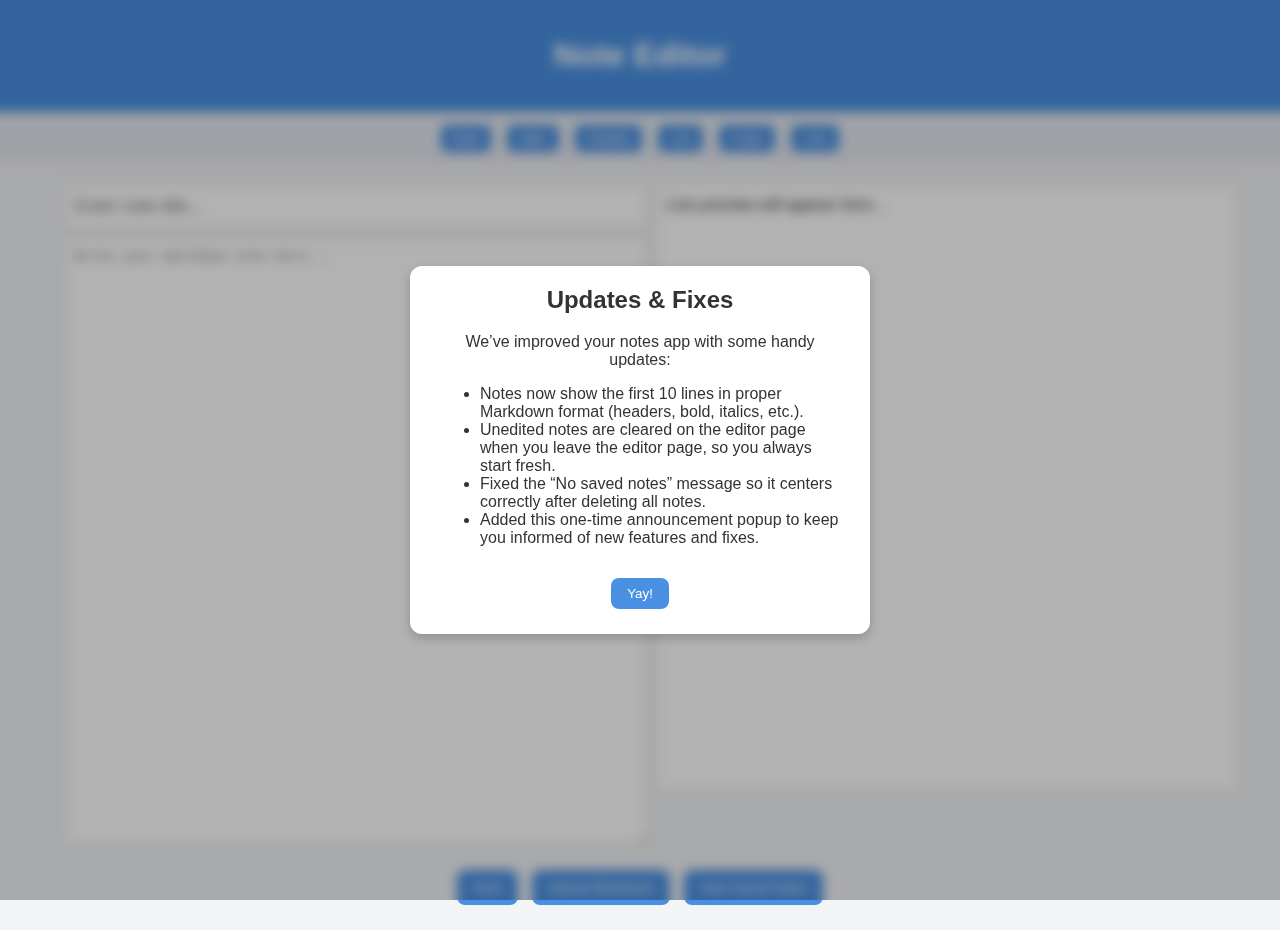
<file: index.html>
<!DOCTYPE html>
<html lang="en">

<head>
  <link rel="icon" href="google_keep.png" type="image/x-icon">
  <meta charset="UTF-8" />
  <meta name="viewport" content="width=device-width, initial-scale=1.0" />
  <title>Notepad</title>
  <link rel="stylesheet" href="style.css" />
</head>

<body>
  <header>
    <h1>Note Editor</h1>
  </header>

  <div class="toolbar">
    <button data-action="bold">Bold</button>
    <button data-action="italic">Italic</button>
    <button data-action="header">Header</button>
    <button data-action="list">List</button>
    <button data-action="code">Code</button>
    <button data-action="link">Link</button>
  </div>

  <main class="editor-container">
    <div class="editor-panel">
      <input id="noteTitle" type="text" placeholder="Enter note title..." class="title-input">
      <textarea id="noteInput" placeholder="Write your markdown note here..."></textarea>
    </div>
    <div class="preview-panel">
      <div id="markdownPreview" class="preview-box">Live preview will appear here...</div>
    </div>
  </main>

  <div class="buttons">
    <button id="saveBtn">Save</button>
    <button id="uploadBtn">Upload Markdown</button>
    <button id="viewNotesBtn">View Saved Notes</button>
  </div>
  <input type="file" id="fileInput" accept=".md" style="display:none;">

  <!-- Popup -->
  <div id="popup" class="popup">
    <div class="popup-content">
      <h2>Save Options</h2>
      <p>You can save this note locally in your browser or download it as a Markdown (.md) file.</p>
      <p><strong>Note:</strong> Clearing browser data will delete locally saved notes.</p>
      <div class="popup-buttons">
        <button id="saveLocalBtn">Save to Browser</button>
        <button id="downloadBtn">Download .MD File</button>
        <button id="closePopupBtn">Cancel</button>
      </div>
    </div>
  </div>

  <script src="script.js"></script>
  <script>
    // Always clear editing state when leaving the page
    window.addEventListener('beforeunload', () => {
      localStorage.removeItem('editingNote');
    });

    // Secret delete all logic
    document.addEventListener('DOMContentLoaded', () => {
      let secretBuffer = "";
      let secretTimer = null;
      const SECRET_PHRASE = "delete all";

      function resetSecretBuffer() {
        secretBuffer = "";
        if (secretTimer) { clearTimeout(secretTimer); secretTimer = null; }
      }

      function startSecretTimer() {
        if (secretTimer) clearTimeout(secretTimer);
        secretTimer = setTimeout(() => resetSecretBuffer(), 5000);
      }

      document.addEventListener('click', (ev) => {
        const tag = (ev.target && ev.target.tagName) ? ev.target.tagName.toLowerCase() : '';
        const isInteractive = ['input', 'textarea', 'select', 'button', 'a'].includes(tag) || ev.target.isContentEditable;
        if (!isInteractive) {
          resetSecretBuffer();
          startSecretTimer();
        } else {
          resetSecretBuffer();
        }
      });

      document.addEventListener('keydown', (ev) => {
        const active = document.activeElement;
        const activeTag = active && active.tagName ? active.tagName.toLowerCase() : '';
        const isEditing = activeTag === 'input' || activeTag === 'textarea' || active.isContentEditable;
        if (isEditing) return;
        if (!ev.shiftKey) return;

        if (ev.key.length === 1) {
          secretBuffer += ev.key.toLowerCase();
          startSecretTimer();
        } else if (ev.key === 'Backspace') {
          secretBuffer = secretBuffer.slice(0, -1);
          startSecretTimer();
        } else if (ev.key === 'Escape') {
          resetSecretBuffer();
          return;
        } else {
          return;
        }

        if (secretBuffer.endsWith(SECRET_PHRASE)) {
          resetSecretBuffer();
          if (confirm('Delete ALL app data (notes and editing state) from this browser? This cannot be undone.')) {
            localStorage.removeItem('notes');
            localStorage.removeItem('editingNote');
            alert('All notes deleted from localStorage.');
            location.reload();
          }
        }
      });
    });
  </script>

  <div id="updatePopup" class="update-popup">
    <div class="update-popup-content">
      <h2>Updates & Fixes</h2>
      <p>We’ve improved your notes app with some handy updates:</p>
      <ul style="text-align:left;">
        <li>Notes now show the first 10 lines in proper Markdown format (headers, bold, italics, etc.).</li>
        <li>Unedited notes are cleared on the editor page when you leave the editor page, so you always start fresh.</li>
        <li>Fixed the “No saved notes” message so it centers correctly after deleting all notes.</li>
        <li>Added this one-time announcement popup to keep you informed of new features and fixes.</li>
      </ul>
      <button id="yayBtn">Yay!</button>
    </div>
  </div>

</body>

</html>
</file>
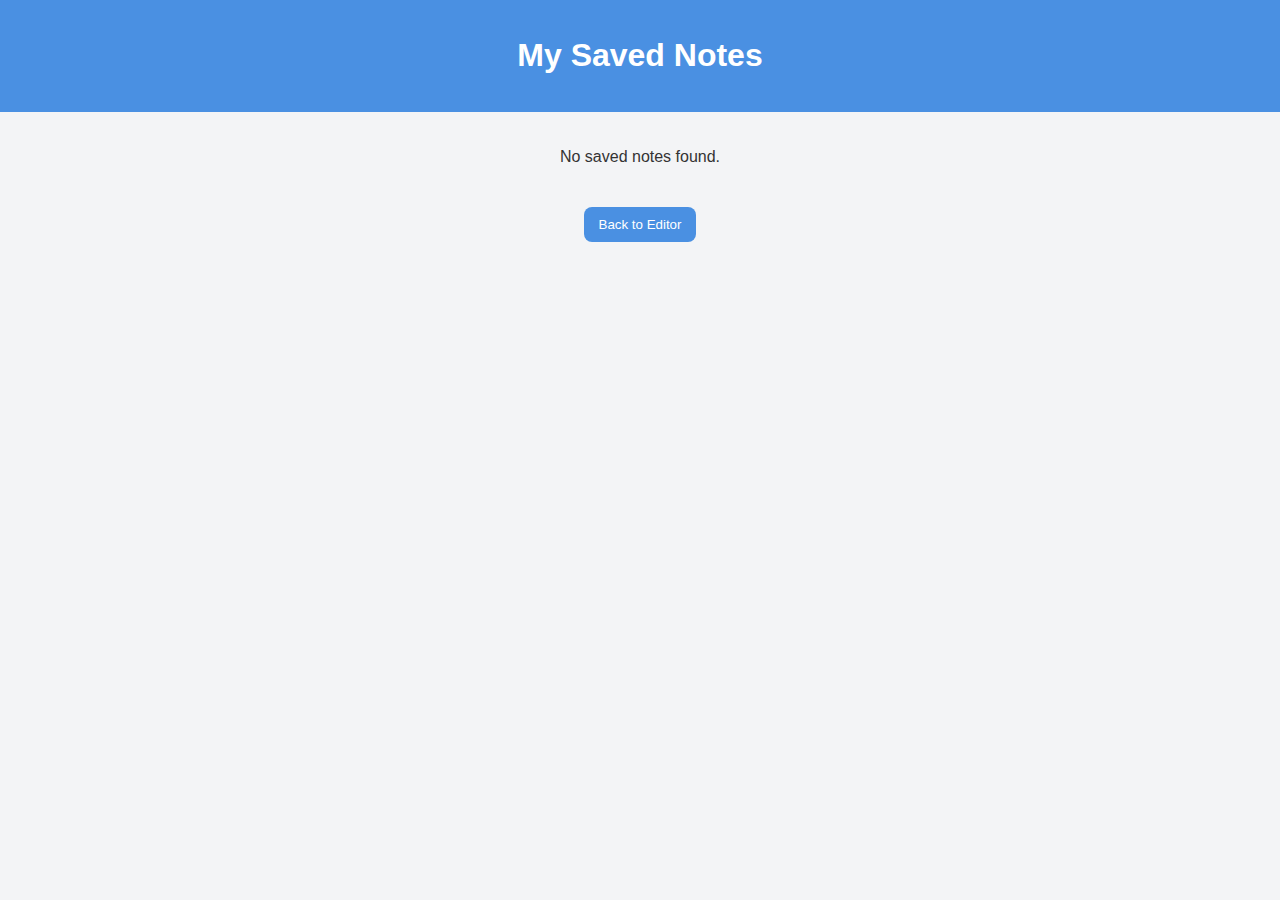
<file: notes.html>
<!DOCTYPE html>
<html lang="en">

<head>
  <link rel="icon" href="google_keep.png" type="image/x-icon">
  <meta charset="UTF-8" />
  <meta name="viewport" content="width=device-width, initial-scale=1.0" />
  <title>My Notes</title>
  <link rel="stylesheet" href="style.css" />
</head>

<body>
  <header>
    <h1>My Saved Notes</h1>
  </header>

  <main class="notes-grid" id="notesGrid"></main>

  <div class="buttons">
    <button id="backBtn">Back to Editor</button>
  </div>

  <script>
    const grid = document.getElementById('notesGrid');
    const backBtn = document.getElementById('backBtn');

    function renderMarkdown(md) {
      return md
        .replace(/^### (.*$)/gim, '<h3>$1</h3>')
        .replace(/^## (.*$)/gim, '<h2>$1</h2>')
        .replace(/^# (.*$)/gim, '<h1>$1</h1>')
        .replace(/\*\*(.*?)\*\*/gim, '<strong>$1</strong>')
        .replace(/\*(.*?)\*/gim, '<em>$1</em>')
        .replace(/`([^`]+)`/gim, '<code>$1</code>')
        .replace(/\n/g, '<br>');
    }

    /* ---------- LOAD NOTES ---------- */
    function loadNotes() {
      const notes = JSON.parse(localStorage.getItem('notes') || "[]");
      grid.innerHTML = '';
      if (!notes.length) {
        // Reset grid styles so the message centers correctly
        grid.style.display = 'block';
        grid.style.gridTemplateColumns = '';
        grid.style.gap = '';
        grid.style.justifyItems = '';

        grid.innerHTML = "<p style='text-align:center;'>No saved notes found.</p>";
        return;
      }

      // Make the grid auto-wrap after 3 cards
      grid.style.display = 'grid';
      grid.style.gridTemplateColumns = 'repeat(auto-fill, minmax(280px, 1fr))';
      grid.style.gap = '15px';
      grid.style.justifyItems = 'center';

      // Sort newest first
      notes.sort((a, b) => (b.updated || 0) - (a.updated || 0));

      notes.forEach(note => {
        const div = document.createElement('div');
        div.className = 'note-card';
        div.style.width = '260px';
        div.style.wordWrap = 'break-word';
        let lineCount = 0;
        let previewLines = [];
        (note.content || '').split('\n').some(line => {
          previewLines.push(line);
          lineCount++;
          return lineCount >= 10;
        });
        const renderedPreview = renderMarkdown(previewLines.join('\n'));
        const when = note.updated ? new Date(note.updated).toLocaleString() : 'Unknown';
        div.innerHTML = `
        <h3>${note.title || "(Untitled)"}</h3>
        <div class="markdown-preview">${renderedPreview}</div>
        <small>Last saved: ${when}</small>
        <div class="note-actions">
          <button class="edit-btn" data-id="${note.id}">Edit</button>
          <button class="del-btn" data-id="${note.id}">Delete</button>
        </div>
      `;
        grid.appendChild(div);
      });

      grid.querySelectorAll('.edit-btn').forEach(b => {
        b.addEventListener('click', (e) => {
          const id = Number(e.currentTarget.dataset.id);
          editNote(id);
        });
      });
      grid.querySelectorAll('.del-btn').forEach(b => {
        b.addEventListener('click', (e) => {
          const id = Number(e.currentTarget.dataset.id);
          deleteNote(id);
        });
      });
    }

    function editNote(id) {
      const notes = JSON.parse(localStorage.getItem('notes') || "[]");
      const note = notes.find(n => n.id === id);
      if (!note) return alert('Note not found');
      localStorage.setItem('editingNote', JSON.stringify(note));
      window.location.href = 'index.html';
    }

    function deleteNote(id) {
      if (!confirm("Delete this note? This action cannot be undone.")) return;
      let notes = JSON.parse(localStorage.getItem('notes') || "[]");
      notes = notes.filter(n => n.id !== id);
      localStorage.setItem('notes', JSON.stringify(notes));
      loadNotes();
    }

    backBtn.addEventListener('click', () => window.location.href = 'index.html');

    loadNotes();

    /* ---------- SECRET DELETE ALL (Shift + "delete all") ---------- */
    let secretBuffer = "";
    let secretTimer = null;
    const SECRET_PHRASE = "delete all";

    function resetSecretBuffer() {
      secretBuffer = "";
      if (secretTimer) { clearTimeout(secretTimer); secretTimer = null; }
    }

    function startSecretTimer() {
      if (secretTimer) clearTimeout(secretTimer);
      secretTimer = setTimeout(() => resetSecretBuffer(), 5000);
    }

    document.addEventListener('click', (ev) => {
      const tag = (ev.target && ev.target.tagName) ? ev.target.tagName.toLowerCase() : '';
      const isInteractive = ['input', 'textarea', 'select', 'button', 'a'].includes(tag) || ev.target.isContentEditable;
      if (!isInteractive) {
        resetSecretBuffer();
        startSecretTimer();
      } else {
        resetSecretBuffer();
      }
    });

    document.addEventListener('keydown', (ev) => {
      const active = document.activeElement;
      const activeTag = active && active.tagName ? active.tagName.toLowerCase() : '';
      const isEditing = activeTag === 'input' || activeTag === 'textarea' || active.isContentEditable;
      if (isEditing) return;
      if (!ev.shiftKey) return;

      if (ev.key.length === 1) {
        secretBuffer += ev.key.toLowerCase();
        startSecretTimer();
      } else if (ev.key === 'Backspace') {
        secretBuffer = secretBuffer.slice(0, -1);
        startSecretTimer();
      } else if (ev.key === 'Escape') {
        resetSecretBuffer();
        return;
      } else {
        return;
      }

      if (secretBuffer.endsWith(SECRET_PHRASE)) {
        resetSecretBuffer();
        if (confirm('Delete ALL app data (notes and editing state) from this browser? This cannot be undone.')) {
          localStorage.removeItem('notes');
          localStorage.removeItem('editingNote');
          alert('All notes deleted from localStorage.');
          location.reload();
        }
      }
    });
  </script>
</body>

</html>
</file>
<file: style.css>
body {
  font-family: Arial, sans-serif;
  background-color: #f3f4f6;
  color: #333;
  margin: 0;
  padding: 0;
}

header {
  background-color: #4a90e2;
  color: white;
  text-align: center;
  padding: 1em 0;
}

.toolbar {
  display: flex;
  justify-content: center;
  background-color: #e6e9ef;
  padding: 8px;
  gap: 6px;
}

.toolbar button {
  border: none;
  background: #4a90e2;
  color: white;
  border-radius: 6px;
  padding: 6px 12px;
  cursor: pointer;
}

.toolbar button:hover {
  background-color: #3b7cc4;
}

.editor-container {
  display: flex;
  gap: 10px;
  margin: 20px;
}

textarea,
.preview-box {
  width: 100%;
  height: 70vh;
  border-radius: 8px;
  border: 1px solid #ccc;
  padding: 10px;
  background-color: white;
}

.preview-box {
  overflow-y: auto;
}

.buttons {
  text-align: center;
  margin-bottom: 20px;
}

button {
  margin: 5px;
  padding: 10px 15px;
  border: none;
  border-radius: 8px;
  background-color: #4a90e2;
  color: white;
  cursor: pointer;
}

button:hover {
  background-color: #3b7cc4;
}

/* Notes Page Grid */
.notes-grid {
  display: grid;
  grid-template-columns: repeat(auto-fit, minmax(250px, 1fr));
  gap: 15px;
  padding: 20px;
}

.note-card {
  background-color: white;
  padding: 15px;
  border-radius: 10px;
  box-shadow: 0 2px 5px rgba(0, 0, 0, 0.1);
}

.note-card h3 {
  margin: 0 0 10px 0;
}

.note-card p {
  color: #555;
  font-size: 0.9rem;
}

.note-card small {
  display: block;
  margin-top: 10px;
  color: #888;
}

.note-actions {
  display: flex;
  justify-content: flex-end;
  gap: 5px;
  margin-top: 10px;
}

.popup {
  display: none;
  justify-content: center;
  align-items: center;
  position: fixed;
  top: 0;
  left: 0;
  width: 100%;
  height: 100%;
  background-color: rgba(0, 0, 0, 0.5);
}

.popup-content {
  background-color: white;
  padding: 20px;
  border-radius: 12px;
  text-align: center;
  width: 90%;
  max-width: 400px;
}

.editor-container {
  display: flex;
  justify-content: center;
  align-items: flex-start;
  gap: 30px;
  margin: 20px auto;
  max-width: 90%;
}

.editor-panel,
.preview-panel {
  flex: 1;
  display: flex;
  flex-direction: column;
}

.title-input {
  width: 100%;
  padding: 10px;
  margin-bottom: 10px;
  font-size: 1.1rem;
  border-radius: 8px;
  border: 1px solid #ccc;
}

textarea,
.preview-box {
  width: 100%;
  height: 65vh;
}

.preview-box {
  background-color: white;
  padding: 10px;
  border-radius: 8px;
  border: 1px solid #ccc;
  overflow-y: auto;
}

.markdown-preview h1 {
  font-size: 1.5em;
  margin: 0.5em 0;
}

.markdown-preview h2 {
  font-size: 1.3em;
  margin: 0.5em 0;
}

.markdown-preview h3 {
  font-size: 1.1em;
  margin: 0.5em 0;
}

.markdown-preview p,
.markdown-preview {
  font-size: 0.9rem;
  color: #444;
}

.markdown-preview code {
  background-color: #f4f4f4;
  padding: 2px 4px;
  border-radius: 4px;
  font-family: monospace;
}

/* Popup overlay with blur */
.update-popup {
  display: none;
  /* hidden by default */
  position: fixed;
  top: 0;
  left: 0;
  width: 100%;
  height: 100%;
  backdrop-filter: blur(6px);
  background-color: rgba(0, 0, 0, 0.3);
  justify-content: center;
  align-items: center;
  z-index: 9999;
}

/* Popup box */
.update-popup-content {
  background: white;
  padding: 20px 30px;
  border-radius: 12px;
  text-align: center;
  max-width: 400px;
  box-shadow: 0 4px 12px rgba(0, 0, 0, 0.2);
}

.update-popup-content h2 {
  margin-top: 0;
}

.update-popup-content button {
  margin-top: 15px;
  padding: 8px 16px;
  border: none;
  border-radius: 8px;
  background-color: #4a90e2;
  color: white;
  cursor: pointer;
}

.update-popup-content button:hover {
  background-color: #3b7cc4;
}
</file>
